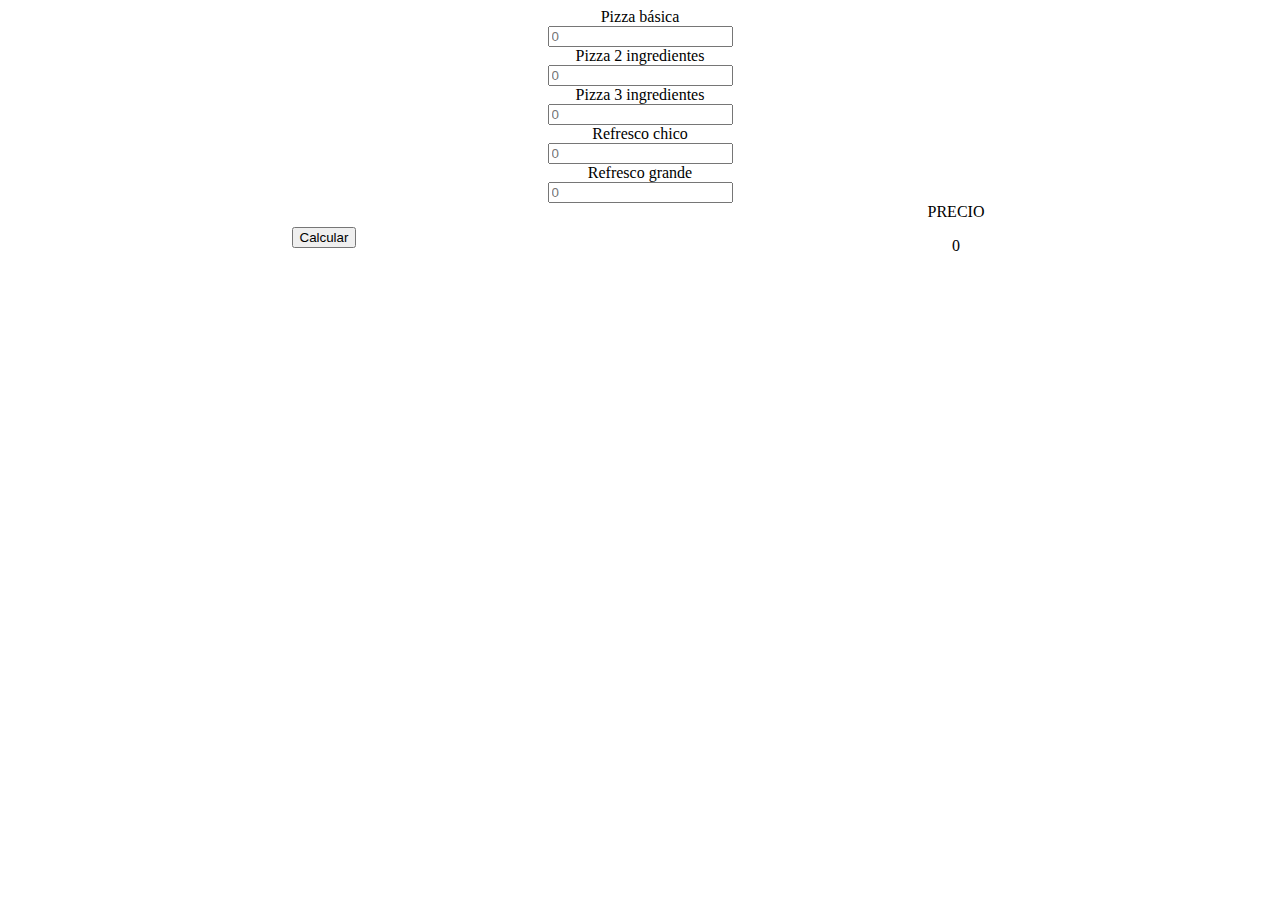
<file: Documents/Utel/Carrera/Ucamp/Web Fundamentals/Practicas/Pizzeria web/index.html>
<!DOCTYPE html>
<html>
<head>
    <meta charset="utf-8"/>
    <!-- Cargando la hoja de estilos de css -->
    <link rel="stylesheet" href="./css/styles.css"/>
    <title>Mi primer página web</title>
</head>
<body>
    <container class="flex-column">
        <label for="PBasica">Pizza básica</label>
        <input type="number" id="PBasica" placeholder="0"  min="0">
        <label for="P2Ingredientes">Pizza 2 ingredientes</label>
        <input type="number" id="P2Ingredientes"placeholder="0"  min="0">
        <label for="P3Ingredientes">Pizza 3 ingredientes</label>
        <input type="number" id="P3Ingredientes"placeholder="0" min="0">
        <label for="RefChico">Refresco chico</label>
        <input type="number" id="RefChico" placeholder="0" min="0">
        <label for="RefGrande">Refresco grande</label>
        <input type="number" id="RefGrande" placeholder="0" min="0">
    </container>
    <container class="grid-cols-2">
        <div class="flex-center flex-ai-center">
            <button id="Calcular" onclick="Calcular()">Calcular</button>
        </div>
        <div class="flex-center flex-direction-column">
            <label>PRECIO</label>
            <p id="Total">0</p>
        </div>
    </container>
    <!-- Cargando código JavaScript como tipo módulo -->
    <script src="./js/testpizzeria.js"></script>
</body>
</html>
</file>
<file: Documents/Utel/Carrera/Ucamp/Web Fundamentals/Practicas/Pizzeria web/css/styles.css>
.flex-column {
  display: flex;
  flex-direction: column;
}

container.flex-column label {
  text-align: center;
}

.flex-row {
  display: flex;
  flex-direction: row;
}

.flex-jc-sa {
  justify-content: space-around;
}

.grid-cols-2 {
  display: grid;
  grid-template-columns: repeat(2, 1fr);
  /* grid-template-columns: 50% 1fr 1fr; */
}

button {
  max-width: 25%;
  max-height: 1.5rem;
}

.flex-center {
  display: flex;
  justify-content: center;
}

.flex-direction-column {
  display: flex;
  flex-direction: column;
  align-items: center;
}

.flex-ai-center {
  align-items: center;
}

input {
  max-width: 25%;
  margin:auto;
}

/* From uiverse.io by @adamgiebl */
/* Hide the default checkbox */
.promocion input {
  position: absolute;
  opacity: 0;
  cursor: pointer;
  height: 0;
  width: 0;
 }
 
 .promocion {
  display: block;
  position: relative;
  cursor: pointer;
  font-size: 20px;
  user-select: none;
 }
 
 /* Create a custom checkbox */
 .checkmark {
  position: relative;
  top: 0;
  left: 0;
  height: 1.3em;
  width: 1.3em;
  background-color: #ccc;
  transition: all 0.3s;
  border-radius: 5px;
 }
 
 /* When the checkbox is checked, add a blue background */
 .promocion input:checked ~ .checkmark {
  background-color: #47da99;
  animation: pop 0.5s;
  animation-direction: alternate;
 }
 
 /* Create the checkmark/indicator (hidden when not checked) */
 .checkmark:after {
  content: "";
  position: absolute;
  display: none;
 }
 
 /* Show the checkmark when checked */
 .promocion input:checked ~ .checkmark:after {
  display: block;
 }
 
 /* Style the checkmark/indicator */
 .promocion .checkmark:after {
  left: 0.45em;
  top: 0.25em;
  width: 0.25em;
  height: 0.5em;
  border: solid white;
  border-width: 0 0.15em 0.15em 0;
  transform: rotate(45deg);
 }
 
 @keyframes pop {
  0% {
   transform: scale(1);
  }
 
  50% {
   transform: scale(0.9);
  }
 
  100% {
   transform: scale(1);
  }
 }
</file>
